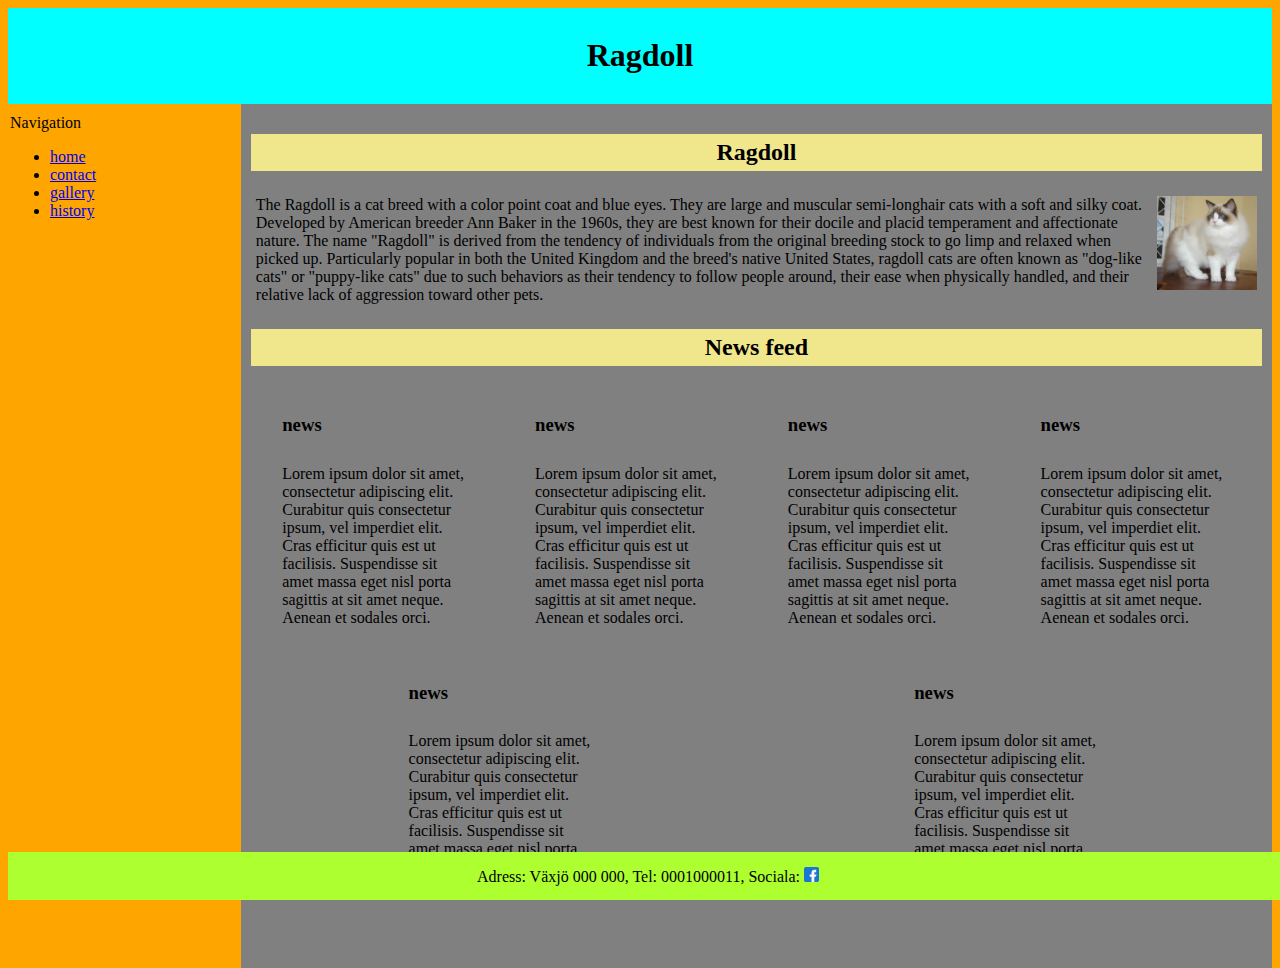
<file: index.html>
<!DOCTYPE html>
<html lang="en">

<head>
    <meta charset="utf-8">
    <title>Home page</title>
    <meta name="Ragdoll" content="Ragdoll, cat, cat pictures, cute cat">
    <link rel="stylesheet" type="text/css" href="styles.css">
</head>

<body>
    <header>
        <h1>Ragdoll</h1>
    </header>

    <div class="nav">Navigation
        <ul>
            <li><a href="index.html">home</a></li>
            <li><a href="contact.html">contact</a></li>
            <li><a href="gallery.html">gallery</a></li>
            <li><a href="history.html">history</a></li>
        </ul>
    </div>


    <div class="content">
        <h2>Ragdoll</h2>
        <img src="Ragdoll_from_Gatil_Ragbelas.jpg" alt="Ragdoll">
        <p>The Ragdoll is a cat breed with a color point coat and blue eyes. They are large and muscular
            semi-longhair
            cats with a soft and silky coat. Developed by American breeder Ann Baker in the 1960s, they are best
            known
            for their docile and placid temperament and affectionate nature. The name "Ragdoll" is derived from the
            tendency of individuals from the original breeding stock to go limp and relaxed when picked up.

            Particularly popular in both the United Kingdom and the breed's native United States, ragdoll cats are
            often
            known as "dog-like cats" or "puppy-like cats" due to such behaviors as their tendency to follow people
            around, their ease when physically handled, and their relative lack of aggression toward other pets.
        </p>

        <h2>News feed</h2>
        <div class="flex-container">
            <div class="flex-item">
                <h3>news</h3>
                <p>Lorem ipsum dolor sit amet, consectetur adipiscing elit. Curabitur quis consectetur ipsum, vel
                    imperdiet elit. Cras efficitur quis est ut facilisis. Suspendisse sit amet massa eget nisl porta
                    sagittis at sit amet neque. Aenean et sodales orci. 
                </p>
            </div>
            <div class="flex-item">
                <h3>news</h3>
                <p>Lorem ipsum dolor sit amet, consectetur adipiscing elit. Curabitur quis consectetur ipsum, vel
                    imperdiet elit. Cras efficitur quis est ut facilisis. Suspendisse sit amet massa eget nisl porta
                    sagittis at sit amet neque. Aenean et sodales orci. 
                </p>
            </div>
            <div class="flex-item">
                <h3>news</h3>
                <p>Lorem ipsum dolor sit amet, consectetur adipiscing elit. Curabitur quis consectetur ipsum, vel
                    imperdiet elit. Cras efficitur quis est ut facilisis. Suspendisse sit amet massa eget nisl porta
                    sagittis at sit amet neque. Aenean et sodales orci. 
                </p>
            </div>
            <div class="flex-item">
                <h3>news</h3>
                <p>Lorem ipsum dolor sit amet, consectetur adipiscing elit. Curabitur quis consectetur ipsum, vel
                    imperdiet elit. Cras efficitur quis est ut facilisis. Suspendisse sit amet massa eget nisl porta
                    sagittis at sit amet neque. Aenean et sodales orci. 
                </p>
            </div>
            <div class="flex-item">
                <h3>news</h3>
                <p>Lorem ipsum dolor sit amet, consectetur adipiscing elit. Curabitur quis consectetur ipsum, vel
                    imperdiet elit. Cras efficitur quis est ut facilisis. Suspendisse sit amet massa eget nisl porta
                    sagittis at sit amet neque. Aenean et sodales orci. 
                </p>
            </div>
            <div class="flex-item">
                <h3>news</h3>
                <p>Lorem ipsum dolor sit amet, consectetur adipiscing elit. Curabitur quis consectetur ipsum, vel
                    imperdiet elit. Cras efficitur quis est ut facilisis. Suspendisse sit amet massa eget nisl porta
                    sagittis at sit amet neque. Aenean et sodales orci. 
                </p>
            </div>
        </div>

    </div>


    <footer>
        <div>Adress: Växjö 000 000, Tel: 0001000011, Sociala: <a href="https://sv-se.facebook.com/">
                <img src="facebook.svg" alt="facebook-icon"></a></div>
    </footer>
</body>

</html>
</file>
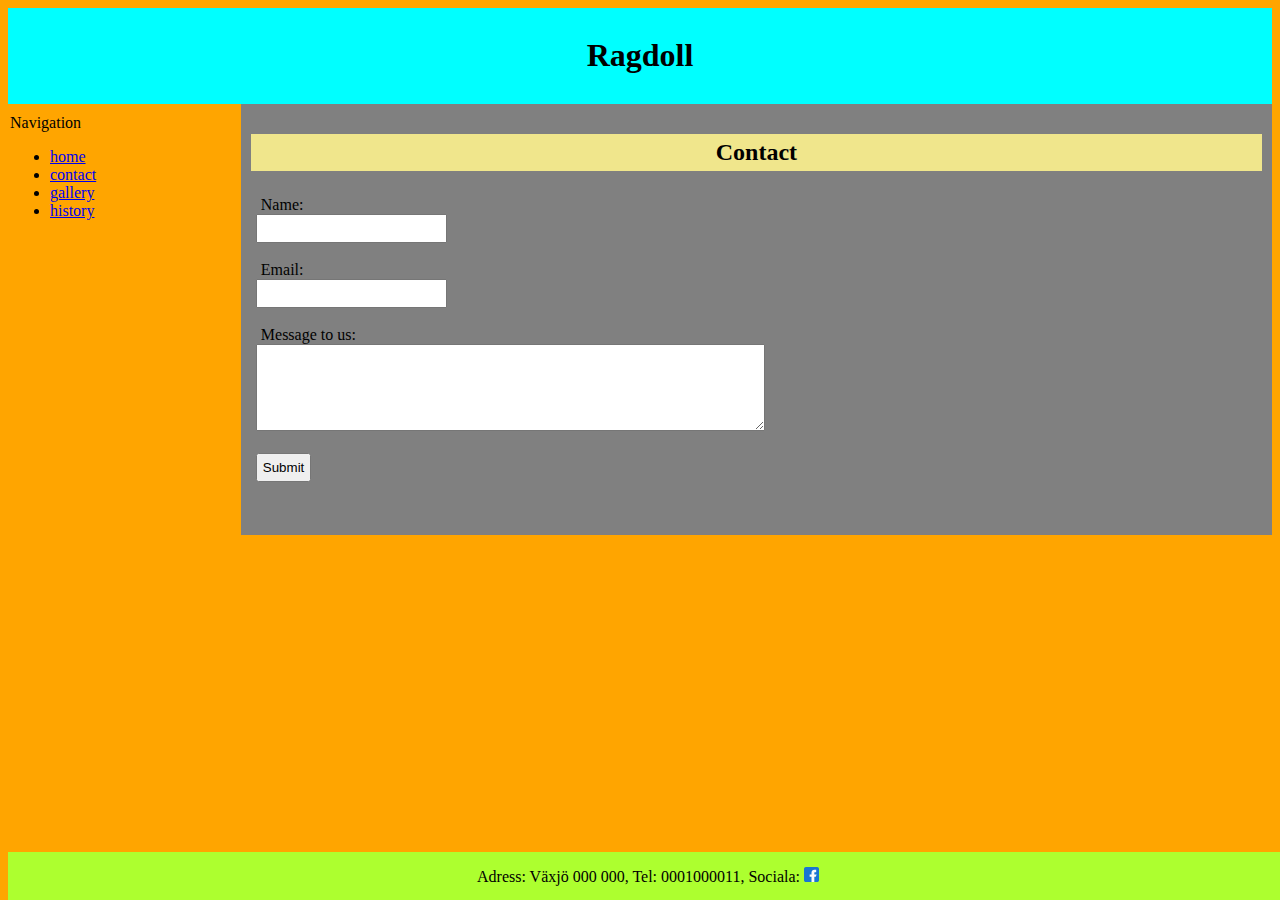
<file: contact.html>
<!DOCTYPE html>
<html lang="en">

<head>
    <meta charset="utf-8">
    <title>Contect</title>
    <link rel="stylesheet" type="text/css" href="styles.css">
</head>

<body>
    <header>
        <h1>Ragdoll</h1>
    </header>

    <div class="nav">Navigation
        <ul>
            <li><a href="index.html">home</a></li>
            <li><a href="contact.html">contact</a></li>
            <li><a href="gallery.html">gallery</a></li>
            <li><a href="history.html">history</a></li>
        </ul>
    </div>


    <div class="content">
        <h2>Contact</h2>
        <form action="/action_page.php">
            <label for="name">Name:</label><br>
            <input type="text" id="name" maxlength="20"><br>
            <br>

            <label for="name">Email:</label><br>
            <input type="text" id="email" maxlength="20"><br>
            <br>
            
            <label>Message to us:</label><br>
            <textarea name="message" rows="5" cols="60"></textarea>
            <br><br>
    
            <input type="submit" value="Submit">
        </form>
    </div>


    <footer>
        <div>Adress: Växjö 000 000, Tel: 0001000011, Sociala: <a href="https://sv-se.facebook.com/"><img src="facebook.svg" alt="facebook-icon"></a></div>
    </footer>
</body>

</html>
</file>
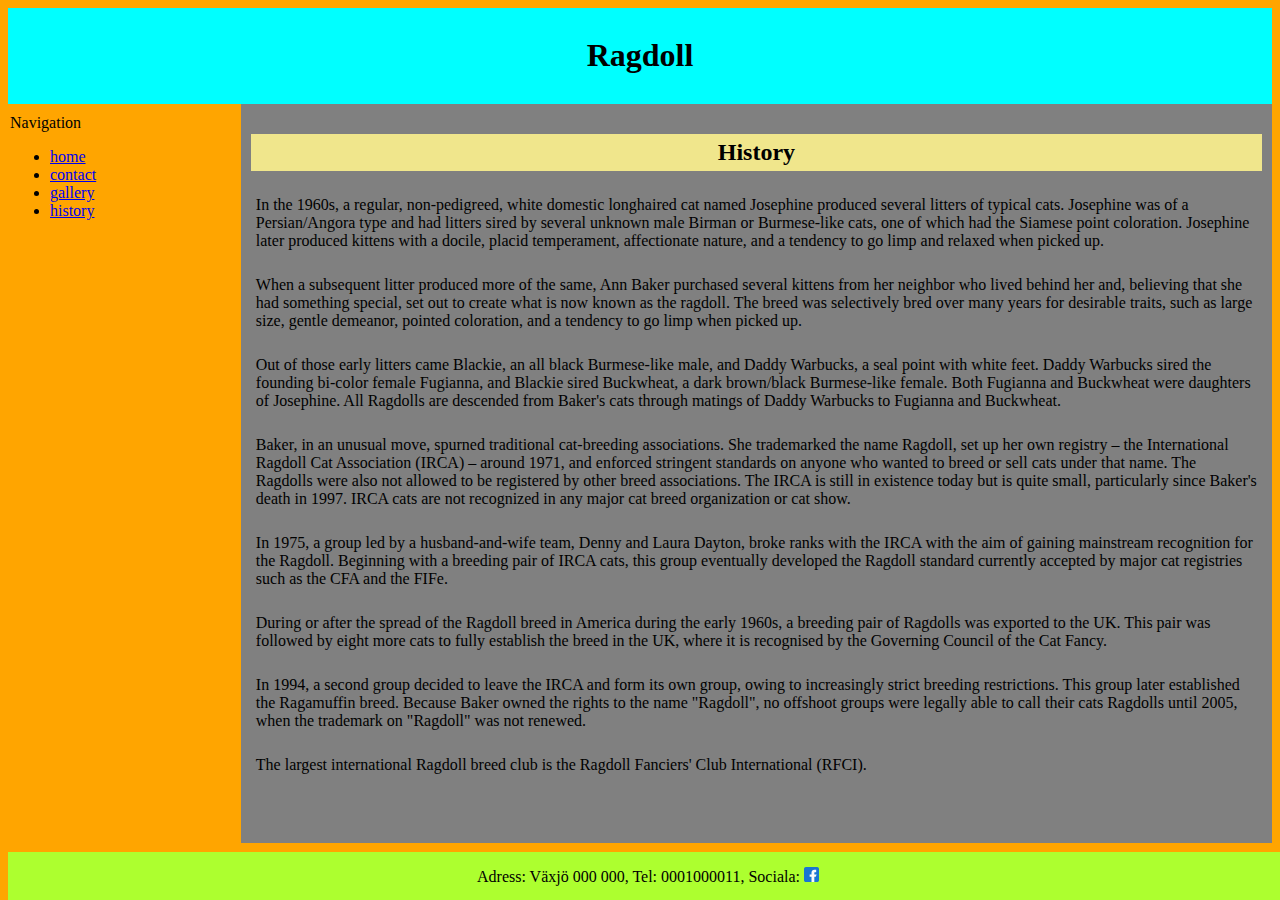
<file: history.html>
<!DOCTYPE html>
<html lang="en">

<head>
    <meta charset="utf-8">
    <title>History</title>
    <link rel="stylesheet" type="text/css" href="styles.css">
</head>

<body>
    <header>
        <h1>Ragdoll</h1>
    </header>

    <div class="nav">Navigation
        <ul>
            <li><a href="index.html">home</a></li>
            <li><a href="contact.html">contact</a></li>
            <li><a href="gallery.html">gallery</a></li>
            <li><a href="history.html">history</a></li>
        </ul>
    </div>


    <div class="content">
        <h2>History</h2>
        <p>In the 1960s, a regular, non-pedigreed, white domestic longhaired cat named Josephine produced several
            litters of typical cats. Josephine was of a Persian/Angora type and had litters sired by several unknown
            male Birman or Burmese-like cats, one of which had the Siamese point coloration. Josephine later produced
            kittens with a docile, placid temperament, affectionate nature, and a tendency to go limp and relaxed when
            picked up.
        </p>
        <p>
            When a subsequent litter produced more of the same, Ann Baker purchased several kittens from her neighbor
            who lived behind her and, believing that she had something special, set out to create what is now known as
            the ragdoll. The breed was selectively bred over many years for desirable traits, such as large size, gentle
            demeanor, pointed coloration, and a tendency to go limp when picked up.
        </p>
        <p>
            Out of those early litters came Blackie, an all black Burmese-like male, and Daddy Warbucks, a seal point
            with white feet. Daddy Warbucks sired the founding bi-color female Fugianna, and Blackie sired Buckwheat, a
            dark brown/black Burmese-like female. Both Fugianna and Buckwheat were daughters of Josephine. All Ragdolls
            are descended from Baker's cats through matings of Daddy Warbucks to Fugianna and Buckwheat.
        </p>
        <p>
            Baker, in an unusual move, spurned traditional cat-breeding associations. She trademarked the name Ragdoll,
            set up her own registry – the International Ragdoll Cat Association (IRCA) – around 1971, and enforced
            stringent standards on anyone who wanted to breed or sell cats under that name. The Ragdolls were also
            not allowed to be registered by other breed associations. The IRCA is still in existence today but is
            quite small, particularly since Baker's death in 1997. IRCA cats are not recognized in any major cat breed
            organization or cat show.
        </p>
        <p>
            In 1975, a group led by a husband-and-wife team, Denny and Laura Dayton, broke ranks with the IRCA with the
            aim of gaining mainstream recognition for the Ragdoll. Beginning with a breeding pair of IRCA cats, this
            group eventually developed the Ragdoll standard currently accepted by major cat registries such as the CFA
            and the FIFe.
        </p>
        <p>
            During or after the spread of the Ragdoll breed in America during the early 1960s, a breeding pair of
            Ragdolls was exported to the UK. This pair was followed by eight more cats to fully establish the breed in
            the UK, where it is recognised by the Governing Council of the Cat Fancy.
        </p>
        <p>
            In 1994, a second group decided to leave the IRCA and form its own group, owing to increasingly strict
            breeding restrictions. This group later established the Ragamuffin breed. Because Baker owned the rights to
            the name "Ragdoll", no offshoot groups were legally able to call their cats Ragdolls until 2005, when the
            trademark on "Ragdoll" was not renewed.
        </p>
        <p>
            The largest international Ragdoll breed club is the Ragdoll Fanciers' Club International (RFCI).
        </p>
    </div>


    <footer>
        <div>Adress: Växjö 000 000, Tel: 0001000011, Sociala: <a href="https://sv-se.facebook.com/"><img
                    src="facebook.svg" alt="facebook-icon"></a></div>
    </footer>
</body>

</html>
</file>
<file: styles.css>
body{
    background-color: orange;
}

header {
    padding: 0.5rem;
    background-color: aqua;
    position: relative;
}

header>h1{
    text-align: center;
}

.content {
    padding-top: 10px;
    padding-left: 10px;
    padding-right: 10px;
    padding-bottom: 3rem;
    background-color: grey;
    float: right;
    width: 80%;
    position: relative;
}

.content *{
    padding: 5px;
}

.content h2{
    text-align: center;
    background-color: khaki;
}

.content>img{
    width: 100px;
    float: right;
}

.flex-container {
    display: flex;
    flex-flow: row wrap;
    justify-content: space-around;
    padding: 0;
    margin: 0;
    list-style: none;
}

.flex-item {
    padding: 5px;
    width: 200px;
}

.flex-item>img{
    width: 200px;
}

.nav {
    background-color: orange;
    position: fixed;
    padding: 10px;
    left: 0;
}

footer{
    background-color: greenyellow;
    position: fixed;
    bottom: 0;
    width: 100%;
    height: 3rem;
}

footer>div{
    text-align: center;
    margin: 15px;
}

footer img{
    height: 15px;
}

@media only screen and (max-width: 600px) {
    .nav {
        position: relative;
        top: 0;
    }
    .content{
        width: auto;
    }
}
</file>
